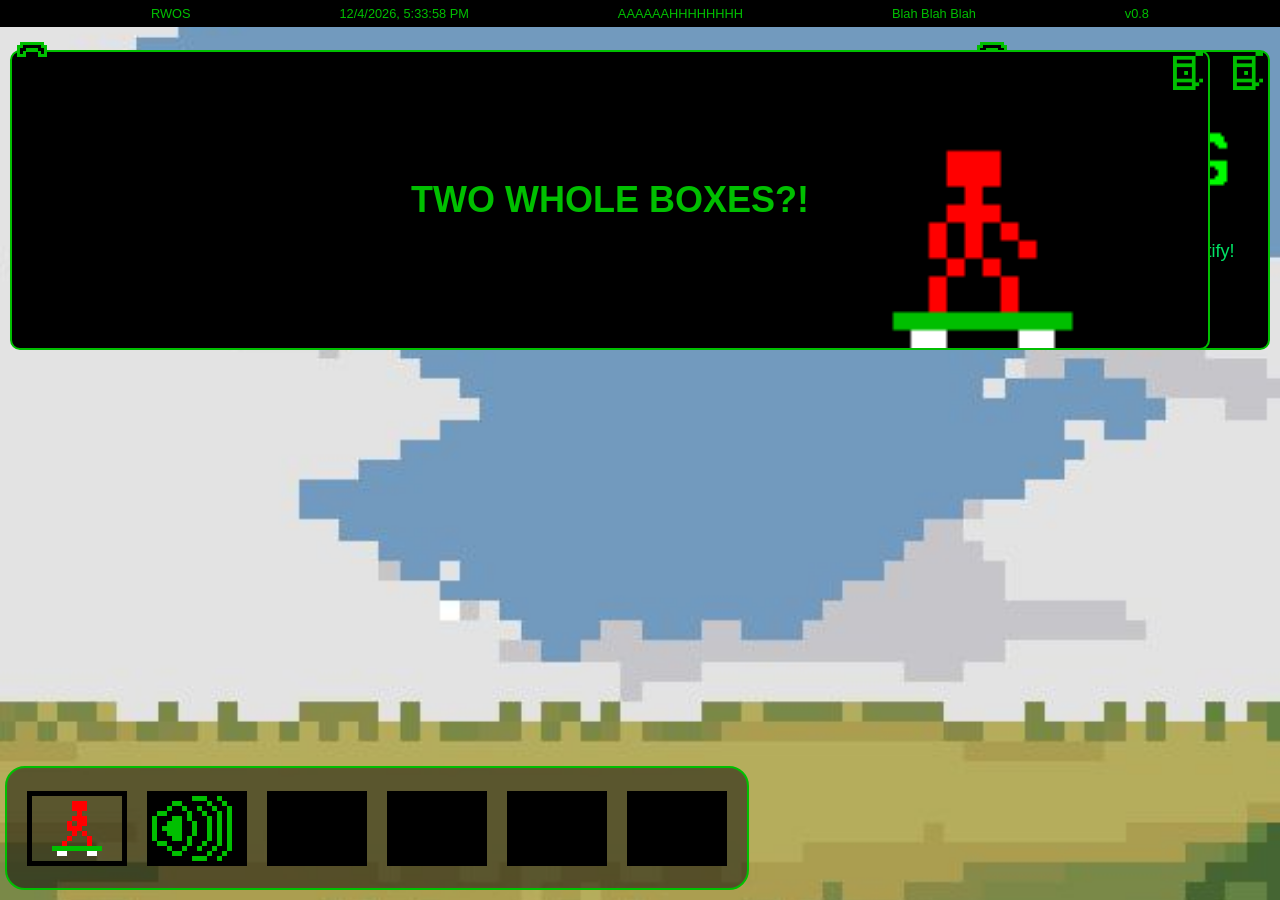
<file: RWOS/index.html>
<!DOCTYPE html>
<html>
    <head>  
        <link rel="stylesheet" href="style1.css">
        <title>RWOS</title>
    </head>

  <body>
    <div id = "welcome" class="welcome-box">
        <img id="welcomehandle" src="handle.png" class="handle" alt="handle" width="1">
        <img id="closewelcome" class = "close-button" src="close.png" alt="Close" onclick="closeWindow(document.getElementById('welcome'))">
        <h1>Welcome to</h1>
        <img src="RWOS.png" alt="My Image" id = "welcomeimage">
        <p>Look at this!</p>
        <a href="https://open.spotify.com/artist/38SKxCyfrmNWqWunb9wGHP?si=3biI7mAQQwSKvzziiWuSBw">Click here to listen to spotify!</a>
        <input type="text" id="input" name="input">
    </div>
    <div class="second-box" id="secondbox">
        <img id="secondhandle" src="handle.png" class="handle" alt="handle" width="1">
        <h1>TWO WHOLE BOXES?!</h1>
        <img src="skate.gif" alt="My Gif" id="skategif">
        <img id="closesecond" class = "close-button" src="close.png" alt="Close" onclick="closeWindow(document.getElementById('secondbox'))">
    </div>
    <div class="Header">
        <p style="cursor: pointer" id="welcomeopen" onclick="openWindow(document.getElementById('welcome'))">RWOS </p>
        <p id="datetime"></p>
        <p>AAAAAAHHHHHHHH</p>
        <p>Blah Blah Blah</p>
        <p>v0.8</p>
    </div>
    <div id ="soundapp" class="soundapp">
        <div class="soundapp-header">
            <h1>Sound App</h1>
        </div>
        <img id="soundapphandle" src="handle.png" class="handle" alt="handle">
        <img id="closewelcome" class = "close-button" src="close.png" alt="Close" onclick="closeWindow(document.getElementById('soundapp'))">
    </div>
    <div class = "various">
        <img id ="secondopen" src="skate.png" alt="Second Open" onclick="openWindow(document.getElementById('secondbox'))">
        <img id="soundapp" src="sound.png" alt="Sound App" onclick="openWindow(document.getElementById('soundapp')) ">
        <img id="placeholder" src="placeholder.png" alt="placeholder">
        <img id="placeholder" src="placeholder.png" alt="placeholder">
        <img id="placeholder" src="placeholder.png" alt="placeholder">
        <img id="placeholder" src="placeholder.png" alt="placeholder">
    </div>
    <script src="script.js"></script>
</body>

</html>
</file>
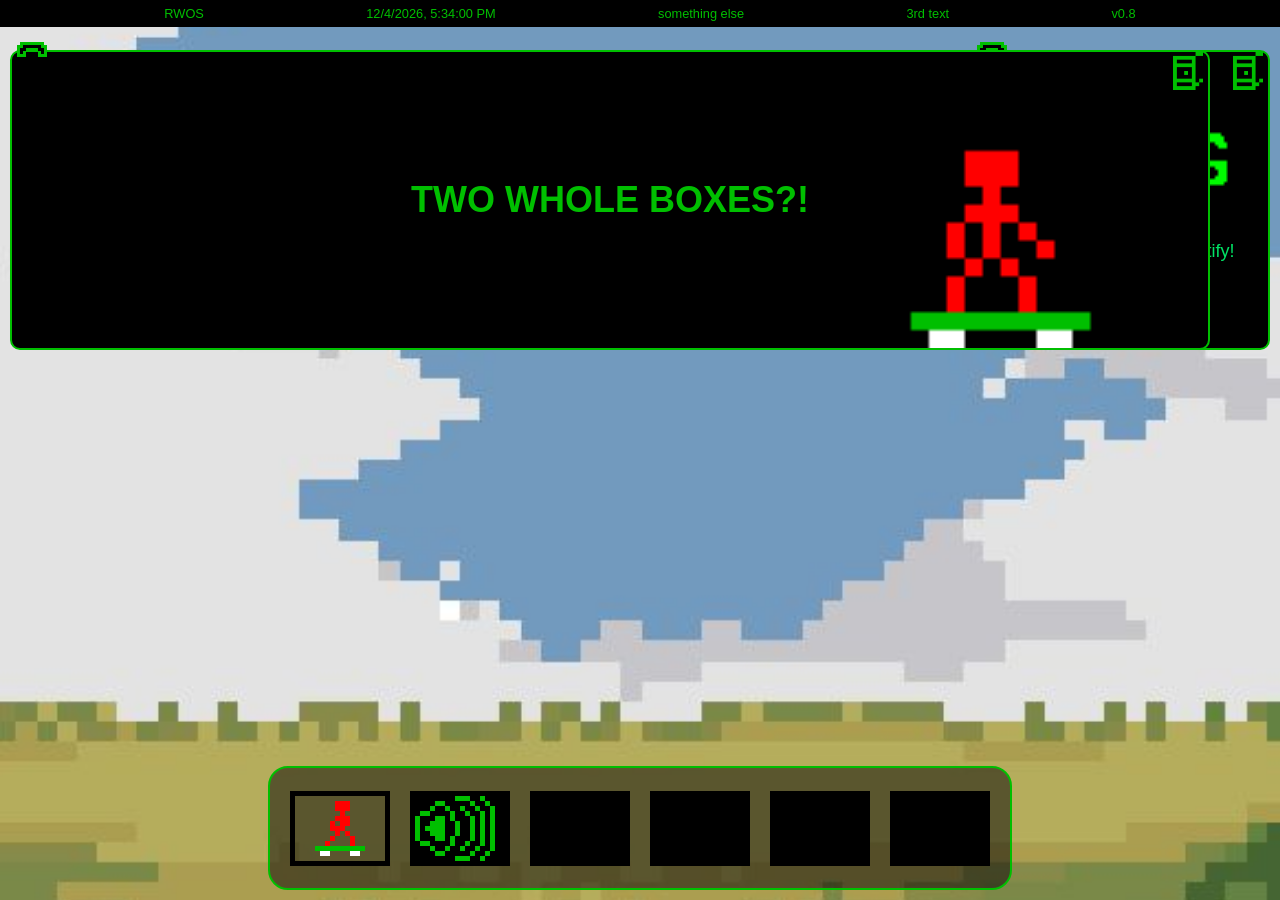
<file: RWOS-1/RWOS/index.html>
<!DOCTYPE html>
<html>
    <head>  
        <link rel="stylesheet" href="style1.css">
        <title>RWOS</title>
    </head>

  <body>
    <div id = "welcome" class="welcome-box">
        <img id="welcomehandle" src="handle.png" class="handle" alt="handle" width="1">
        <img id="closewelcome" class = "close-button" src="close.png" alt="Close" onclick="closeWindow(document.getElementById('welcome'))">
        <h1>Welcome to</h1>
        <img src="RWOS.png" alt="My Image" id = "welcomeimage">
        <p>Look at this!</p>
        <a href="https://open.spotify.com/artist/38SKxCyfrmNWqWunb9wGHP?si=3biI7mAQQwSKvzziiWuSBw">Click here to listen to spotify!</a>
        <input type="text" id="input" name="input">
    </div>
    <div class="second-box" id="secondbox">
        <img id="secondhandle" src="handle.png" class="handle" alt="handle" width="1">
        <h1>TWO WHOLE BOXES?!</h1>
        <img src="skate.gif" alt="My Gif" id="skategif">
        <img id="closesecond" class = "close-button" src="close.png" alt="Close" onclick="closeWindow(document.getElementById('secondbox'))">
    </div>
    <div class="Header">
        <p style="cursor: pointer" id="welcomeopen" onclick="openWindow(document.getElementById('welcome'))">RWOS </p>
        <p id="datetime"></p>
        <p> something else</p>
        <p> 3rd text</p>
        <p>v0.8</p>
    </div>
    <div id ="soundapp" class="soundapp" >
        <img id="soundapphandle" src="handle.png" class="handle" alt="handle">
        <img id="closewelcome" class = "close-button" src="close.png" alt="Close" onclick="closeWindow(document.getElementById('soundapp'))">
        <p>New tab</p>
    </div>
    <div class = "various">
        <img id ="secondopen" src="skate.png" alt="Second Open" onclick="openWindow(document.getElementById('secondbox'))">
        <img id="soundapp" src="sound.png" alt="Sound App" onclick="openWindow(document.getElementById('soundapp')) ">
        <img id="placeholder" src="placeholder.png" alt="placeholder">
        <img id="placeholder" src="placeholder.png" alt="placeholder">
        <img id="placeholder" src="placeholder.png" alt="placeholder">
        <img id="placeholder" src="placeholder.png" alt="placeholder">
    </div>
    <script src="script.js"></script>
</body>

</html>
</file>
<file: RWOS/style1.css>
html {
    font-size: 16px;
}

body {
    width: 100%;
    height: 100%;
    margin: 0;
    padding: 0;
    font-family: Helvetica, sans-serif, monospace;
    background-color: #000; 
    color: #00BF00;
    background-image: url('back.jpg');
    background-size: cover;
    overflow: hidden; 
}

/* Welcome box - right side */
.welcome-box {
    border-radius: 10px;
    padding: 10px;
    border: solid 2px #00BF00;
    width: 300px;
    height: 300px;
    position: absolute;
    top: 50px;
    right: 10px;
    background-color: black;
    box-sizing: border-box;
    display: flex;
    flex-direction: column;
    align-items: center;
    justify-content: center;
}

.welcome-box h1 {
    color: #00BF00;
    text-align: center;
    font-size: 24px;
    margin: 0 0 0.5rem 0;
}

.welcome-box #welcomeimage {
    width: 80%; 
    height: auto;
    margin: 0.5rem 0; 
}
.handle {
    width: 30px;
    height: auto;
    margin: 0;
    position: absolute;
    top: -10px;
    left: 5px;
    cursor: move;
}
/*
#welcomehandle {
    width: 30px;
    height: auto;
    margin: 0;
    position: absolute;
    top: -10px;
    left: 5px;
    cursor: move;
}
#secondhandle {
    width: 30px;
    height: auto;
    margin: 0;
    position: absolute;
    top: -10px;
    left: 5px;
    cursor: move;
}
*/
#varioushandle {
    width: 30px;
    height: auto;
    margin: 0;
    position: absolute;
    top: -10px;
    left: 5px;
    cursor: move;
}
.welcome-box p {
    color: #00BF00;
    text-align: center;
    margin: 0.5rem 0;
    font-size: 18px;
}

.welcome-box a {
    display: block;
    color: #00e466;
    text-align: center;
    text-decoration: none;
    font-size: 18px;
    margin: 0.5rem 0;
}
.close-button {
    cursor: pointer;
    position: absolute;
    top: 0;
    right: 5px;
    width: 30px;
    height: auto;
}
.welcome-box a:hover {
    text-decoration: underline;
}
.welcome-box input[type="text"] {
    width: 50%;
    height: 30px;
    margin-top: 0.5rem;
    border: solid 2px #00BF00;
    border-radius: 10px;
    background-color: black;
    color: #00BF00;
    font-size: 18px;
}
/* Second box - left side */
.second-box {
    border-radius: 10px;
    padding: 10px;
    border: solid 2px #00BF00;
    width: 1200px;
    height: 300px;
    position: absolute;
    top: 50px;
    left: 10px;
    background-color: black;
    box-sizing: border-box;
}

.second-box h1 {
    color: #00BF00;
    position: absolute;
    top: 50%;
    left: 50%;
    transform: translate(-50%, -50%);
    text-align: center;
    font-size: 36px;
    margin: 0;
}
.second-box #skategif {
    position: absolute;
    bottom: 0px;
    right: 10px;
    width: 30%;
}
.Header {
    position: fixed;
    border: #00BF00;
    top: 0;
    left: 0;

    width: 100%;
    height: 3%;
    background-color: black;

    display: flex;
    align-items: center;          
    justify-content: space-evenly;

    padding: 0 10px;
}

.Header p {
    border: #00BF00;
    color: #00BF00;
    margin: 0 0.5rem; 
    font-family: Helvetica, sans-serif, monospace;
    font-size: 1vw;
}
.various {
    position: absolute;
    bottom: 10px;
    left: 5px;
    width: 720px;
    height: 100px;
    border: solid 2px #00BF00;
    border-radius: 20px;
    background-color: rgba(0, 0, 0, 0.5);
    color: #00BF00;
    font-size: 18px;
    padding: 10px;
    display: flex;
    justify-content: center;
    align-items: center;
    justify-content: space-around;
    cursor: pointer;
}
.various #secondopen {
    width: 100px;
    height: auto;
    cursor: pointer;
}
.soundapp {
    display: none;
    border-radius: 10px;
    padding: 10px;
    border: solid 2px #00BF00;
    width: 600px;
    height: 600px;
    position: absolute;
    top: 50px;
    left: 10px;
    background-color: black;
    box-sizing: border-box;
}
.soundapp .soundapp-header {
    position: absolute;
    top: 0;
    left: 0px;
    border-bottom: solid 2px #00BF00;
    width: 100%;
    height: 3%;
    color: #00BF00;
}
.soundapp .soundapp-header h1 {
    color: #00BF00;
    text-align: center;
    top: 0%;
    font-size: 18px;
    margin: 0;
}
</file>
<file: RWOS-1/RWOS/style1.css>
html {
    font-size: 16px;
}

body {
    width: 100%;
    height: 100%;
    margin: 0;
    padding: 0;
    font-family: Helvetica, sans-serif, monospace;
    background-color: #000; 
    color: #00BF00;
    background-image: url('back.jpg');
    background-size: cover;
    overflow: hidden; 
}

/* Welcome box - right side */
.welcome-box {
    border-radius: 10px;
    padding: 10px;
    border: solid 2px #00BF00;
    width: 300px;
    height: 300px;
    position: absolute;
    top: 50px;
    right: 10px;
    background-color: black;
    box-sizing: border-box;
    display: flex;
    flex-direction: column;
    align-items: center;
    justify-content: center;
}

.welcome-box h1 {
    color: #00BF00;
    text-align: center;
    font-size: 24px;
    margin: 0 0 0.5rem 0;
}

.welcome-box #welcomeimage {
    width: 80%; 
    height: auto;
    margin: 0.5rem 0; 
}
.handle {
    width: 30px;
    height: auto;
    margin: 0;
    position: absolute;
    top: -10px;
    left: 5px;
    cursor: move;
}
/*
#welcomehandle {
    width: 30px;
    height: auto;
    margin: 0;
    position: absolute;
    top: -10px;
    left: 5px;
    cursor: move;
}
#secondhandle {
    width: 30px;
    height: auto;
    margin: 0;
    position: absolute;
    top: -10px;
    left: 5px;
    cursor: move;
}
*/
#varioushandle {
    width: 30px;
    height: auto;
    margin: 0;
    position: absolute;
    top: -10px;
    left: 5px;
    cursor: move;
}
.welcome-box p {
    color: #00BF00;
    text-align: center;
    margin: 0.5rem 0;
    font-size: 18px;
}

.welcome-box a {
    display: block;
    color: #00e466;
    text-align: center;
    text-decoration: none;
    font-size: 18px;
    margin: 0.5rem 0;
}
.close-button {
    cursor: pointer;
    position: absolute;
    top: 0;
    right: 5px;
    width: 30px;
    height: auto;
}
.welcome-box a:hover {
    text-decoration: underline;
}
.welcome-box input[type="text"] {
    width: 50%;
    height: 30px;
    margin-top: 0.5rem;
    border: solid 2px #00BF00;
    border-radius: 10px;
    background-color: black;
    color: #00BF00;
    font-size: 18px;
}
/* Second box - left side */
.second-box {
    border-radius: 10px;
    padding: 10px;
    border: solid 2px #00BF00;
    width: 1200px;
    height: 300px;
    position: absolute;
    top: 50px;
    left: 10px;
    background-color: black;
    box-sizing: border-box;
}

.second-box h1 {
    color: #00BF00;
    position: absolute;
    top: 50%;
    left: 50%;
    transform: translate(-50%, -50%);
    text-align: center;
    font-size: 36px;
    margin: 0;
}
.second-box #skategif {
    position: absolute;
    bottom: 0px;
    right: 10px;
    width: 30%;
}
.Header {
    position: fixed;
    border: #00BF00;
    top: 0;
    left: 0;

    width: 100%;
    height: 3%;
    background-color: black;

    display: flex;
    align-items: center;          
    justify-content: space-evenly;

    padding: 0 10px;
}

.Header p {
    border: #00BF00;
    color: #00BF00;
    margin: 0 0.5rem; 
    font-family: Helvetica, sans-serif, monospace;
    font-size: 1vw;
}
.various {
    position: absolute;
    bottom: 10px;
    left: 50%;
    transform: translateX(-50%);
    width: 720px;
    height: 100px;
    border: solid 2px #00BF00;
    border-radius: 20px;
    background-color: rgba(0, 0, 0, 0.5);
    color: #00BF00;
    font-size: 18px;
    padding: 10px;
    display: flex;
    justify-content: center;
    align-items: center;
    justify-content: space-around;
    cursor: pointer;
}
.various #secondopen {
    width: 100px;
    height: auto;
    cursor: pointer;
}
.soundapp {
    border-radius: 10px;
    padding: 10px;
    border: solid 2px #00BF00;
    width: 600px;
    height: 600px;
    position: absolute;
    top: 50px;
    left: 10px;
    background-color: black;
    box-sizing: border-box;
}
</file>
